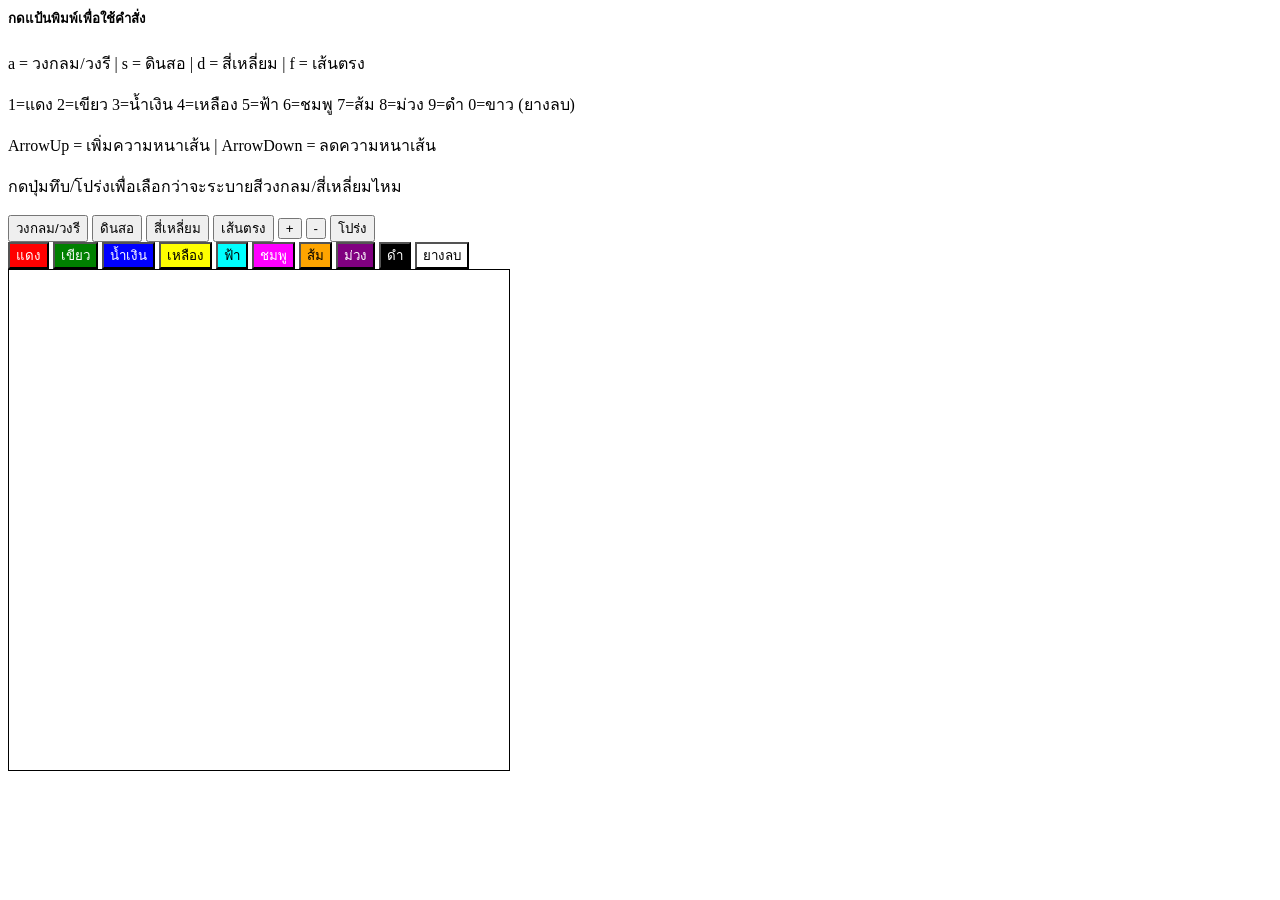
<file: paint.html>
<html>
<head>
  <link rel="stylesheet" href="style.css">
<title>Raster Graphics</title>
</head>
  <h5>กดแป้นพิมพ์เพื่อใช้คำสั่ง</h5>
  <p>a = วงกลม/วงรี | s = ดินสอ | d = สี่เหลี่ยม | f = เส้นตรง</p>
  <p>1=แดง 2=เขียว 3=น้ำเงิน 4=เหลือง 5=ฟ้า 6=ชมพู 7=ส้ม 8=ม่วง 9=ดำ 0=ขาว (ยางลบ)</p>
  <p>ArrowUp = เพิ่มความหนาเส้น | ArrowDown = ลดความหนาเส้น</p>
  <p>กดปุ่มทึบ/โปร่งเพื่อเลือกว่าจะระบายสีวงกลม/สี่เหลี่ยมไหม</p>
  <div class="tool">
    <button class="btn-tool" onclick="currentTool='circle'">วงกลม/วงรี</button>
    <button class="btn-tool" onclick="currentTool='line'">ดินสอ</button>
    <button class="btn-tool" onclick="currentTool='square'">สี่เหลี่ยม</button>
    <button class="btn-tool" onclick="currentTool='straight'">เส้นตรง</button>
    <button class="btn-tool" onclick="linewidth++">+</button>
    <button class="btn-tool" onclick="if(linewidth>1)linewidth--">-</button>
    <button class="btn-tool" onclick="isFilled = !isFilled; this.innerText = isFilled ? 'ทึบ' : 'โปร่ง'">โปร่ง</button>
    <br>
    <button class="btn-color c-red" onclick="r=255;g=0;b=0">แดง</button>
    <button class="btn-color c-green" onclick="r=0;g=255;b=0">เขียว</button>
    <button class="btn-color c-blue" onclick="r=0;g=0;b=255">น้ำเงิน</button>
    <button class="btn-color c-yellow" onclick="r=255;g=255;b=0">เหลือง</button>
    <button class="btn-color c-cyan" onclick="r=0;g=255;b=255">ฟ้า</button>
    <button class="btn-color c-magenta" onclick="r=255;g=0;b=255">ชมพู</button>
    <button class="btn-color c-orange" onclick="r=255;g=165;b=0">ส้ม</button>
    <button class="btn-color c-purple" onclick="r=128;g=0;b=128">ม่วง</button>
    <button class="btn-color c-black" onclick="r=0;g=0;b=0">ดำ</button>
    <button class="btn-color c-white" onclick="r=255;g=255;b=255">ยางลบ</button>
  </div>
  
<body>

<canvas id="canvas" width="500" height="500"
style="width:500px; height:500px; border:1px solid #000; image-rendering: pixelated;">
</canvas>


<script>
const canvas = document.getElementById('canvas');
const ctx = canvas.getContext('2d');
const imageData = ctx.createImageData(canvas.width, canvas.height);
const pixels = imageData.data; // Array of color [R,G,B,A, R,G,B,A, ...]
let isDragging = false;
let previousX = 0;
let previousY = 0;
let r=0, g=0, b=0;
let currentTool = 'line';
let startX = 0;
let startY = 0;
let linewidth = 1;
let isFilled = false;

function toScaledMousePos(posX, posY) {
  const rect = canvas.getBoundingClientRect();
  const scaleX = canvas.width / rect.width;
  const scaleY = canvas.height / rect.height;
  return {
    x: Math.floor((posX - rect.left) * scaleX),
    y: Math.floor((posY - rect.top) * scaleY)
  };
}

function putPixel(x, y, r, g, b, a = 255) {
  for (let dy = 0; dy < linewidth; dy++) {
    for (let dx = 0; dx < linewidth; dx++) {
      const px = x + dx;
      const py = y + dy;

      if (px >= 0 && px < canvas.width && py >= 0 && py < canvas.height) {
        const idx = (py * canvas.width + px) * 4;
        pixels[idx]     = r;
        pixels[idx + 1] = g;
        pixels[idx + 2] = b;
        pixels[idx + 3] = a;
      }
    }
  }
}

function drawLine(x1, y1, x2, y2, r, g, b, a = 255) {
  const dx = Math.abs(x2 - x1);
  const dy = Math.abs(y2 - y1);

  if(dx > dy) {
    const m = (y2 - y1) / (x2 - x1);
    const c = y1 - m * x1;
    for (let x = Math.min(x1, x2); x <= Math.max(x1, x2); x++) {
      const y = Math.round(m * x + c);
      putPixel(x, y, r, g, b, a);
    }
  } else {
    const m = (x2 - x1) / (y2 - y1);
    const c = x1 - m * y1;
    for (let y = Math.min(y1, y2); y <= Math.max(y1, y2); y++) {
      const x = Math.round(m * y + c);
      putPixel(x, y, r, g, b, a);
    }
  }
}

function drawRect(x1, y1, x2, y2, r, g, b, a = 255) {
  drawLine(x1, y1, x2, y1, r, g, b, a); // Top edge
  drawLine(x2, y1, x2, y2, r, g, b, a); // Right edge
  drawLine(x2, y2, x1, y2, r, g, b, a); // Bottom edge
  drawLine(x1, y2, x1, y1, r, g, b, a); // Left edge
}

function drawRectFilled(x1, y1, x2, y2, r, g, b, a = 255) {
  for (let y = y1; y <= y2; y++) {
    for (let x = x1; x <= x2; x++) {
      putPixel(x, y, r, g, b, a);
    }
  }
}

function drawRectGradient(x1, y1, x2, y2, r1, g1, b1, r2, g2, b2) {
  for (let y = y1; y <= y2; y++) {
    const t = (y - y1) / (y2 - y1);
    const r = Math.round(r1 * (1 - t) + r2 * t);
    const g = Math.round(g1 * (1 - t) + g2 * t);
    const b = Math.round(b1 * (1 - t) + b2 * t);
    for (let x = x1; x <= x2; x++) {
      putPixel(x, y, r, g, b);
    }
  }
}

function drawEllipse(cx, cy, rx, ry, r, g, b, a = 255) {
  for (let y = -ry; y <= ry; y++) {
    for (let x = -rx; x <= rx; x++) {
       const val = (x * x) / (rx * rx) + (y * y) / (ry * ry)
        if (Math.abs(val - 1) < (1.5 / Math.min(rx, ry))) {
        putPixel(cx + x, cy + y, r, g, b, a);
      }
    }
  }
}

function drawEllipseFilled(cx, cy, rx, ry, r, g, b, a = 255) {
  for (let y = -ry; y <= ry; y++) {
    for (let x = -rx; x <= rx; x++) {
      if ((x * x) / (rx * rx) + (y * y) / (ry * ry) <= 1) {
        putPixel(cx + x, cy + y, r, g, b, a);
      }
    }
  }
}

function drawSprite(sprite, x, y, r, g, b, a = 255) {
  for (let j = 0; j < sprite.length; j++) {
    for (let i = 0; i < sprite[j].length; i++) {
      if (sprite[j][i] === 1) {
        putPixel(x + i, y + j, r, g, b, a);
      }
    }
  }
}

// canvas.addEventListener('click', (event) => {
//   console.log('Click at:', event.offsetX, event.offsetY);
//   const {x,y} = toScaledMousePos(event.clientX, event.clientY);
//   putPixel(x,y,0,255,0);
//   ctx.putImageData(imageData, 0, 0);
//   });

canvas.addEventListener('mousedown', (event) => {
  isDragging = true;
  console.log('Mousedown', event.offsetX, event.offsetY);

  const scaleX = canvas.width / canvas.clientWidth;
  const scaleY = canvas.height / canvas.clientHeight;

  startX = Math.floor(event.offsetX * scaleX);
  startY = Math.floor(event.offsetY * scaleY);

  previousX = startX;
  previousY = startY;
  });

canvas.addEventListener('mouseup', (event) => {

  const scaleX = canvas.width / canvas.clientWidth;
  const scaleY = canvas.height / canvas.clientHeight;

  const x = Math.floor(event.offsetX * scaleX);
  const y = Math.floor(event.offsetY * scaleY);
  console.log('Mouseup', event.offsetX, event.offsetY);

  if (currentTool === 'circle') {
    const cx = Math.floor((startX + x) / 2);
    const cy = Math.floor((startY + y) / 2);

    const rx = Math.floor(Math.abs(x - startX) / 2);
    const ry = Math.floor(Math.abs(y - startY) / 2);
    
    if (rx > 0 && ry > 0) {
      if (isFilled) {
      drawEllipseFilled(cx, cy, rx, ry, r, g, b); // วาดทึบ
      } else {
      drawEllipse(cx, cy, rx, ry, r, g, b);       // วาดโปร่ง (เส้นขอบ)
      }
      ctx.putImageData(imageData, 0, 0);
    }
  }

  if(currentTool === 'square') {
    const minX = Math.min(startX, x);
    const maxX = Math.max(startX, x);
    const minY = Math.min(startY, y);
    const maxY = Math.max(startY, y);

    const width = Math.abs(x - startX);
    const height = Math.abs(y - startY);

    if (isFilled) {
      drawRectFilled(minX, minY, maxX, maxY, r, g, b);
    } else {
      drawRect(minX, minY, maxX, maxY, r, g, b);
    }
    ctx.putImageData(imageData, 0, 0);
  }

  if(currentTool === 'straight') {

    drawLine(startX, startY, x, y, r, g, b);
    ctx.putImageData(imageData, 0, 0);
  }

  isDragging = false;
  });

canvas.addEventListener('mousemove', (event) => {
 // console.log('Mousemove', event.offsetX, event.offsetY);
  const {x,y} = toScaledMousePos(event.clientX, event.clientY);  
  if (isDragging == true && currentTool === 'line') {
    drawLine(previousX,previousY,x,y,r,g,b);
    ctx.putImageData(imageData, 0, 0);
    }
    
    previousX = x;
    previousY = y;
  });

window.addEventListener('keydown', (event) => {
  console.log('key pressed: ',event.key);

  if(event.key === 'a') {
    currentTool = 'circle';
    console.log('Circle tool');
  } else if(event.key === 's') {
    currentTool = 'line';
    console.log('Line tool');
  } else if(event.key === 'd') {
    currentTool = 'square';
    console.log('Square tool');
  } else if(event.key === 'f') {
    currentTool = 'straight';
    console.log('Straight tool');
  }

  if (event.key === '1') {
    r = 255 , g = 0, b = 0;
  } else if(event.key === '2') {
    r = 0, g = 255, b = 0;
  } else if(event.key === '3') {
    r = 0, g = 0, b = 255;
  } else if(event.key === '4') {
    r = 255, g = 255, b = 0;
  } else if(event.key === '5') {
    r = 0, g = 255, b = 255;
  } else if(event.key === '6') {
    r = 255; g = 0,   b = 255;
  } else if(event.key === '7') {
    r = 255; g = 165; b = 0;
  } else if(event.key === '8') {
    r = 128; g = 0;   b = 128;
  } else if(event.key === '9') {
    r = 0;   g = 0;   b = 0;
  } else if(event.key === '0') {
    r = 255; g = 255; b = 255;
  }

  if (event.key === 'ArrowUp') {
    linewidth++;
    console.log('Linewidth:', linewidth);
  } else if (event.key === 'ArrowDown') {
    if (linewidth > 1) {
      linewidth--;
    } else {
      linewidth = 1;
    }
  } 
  console.log('Linewidth:', linewidth);

});
window.addEventListener('keyup', (event) => {
  console.log('key up: ',event.key);
}) 

//drawLine(10, 10, 12, 190, 255, 0, 0); // Draw a red line
//drawRect(50, 70, 150, 120, 0, 255, 0); // Draw a green rectangle
//drawRectFilled(60, 80, 140, 110, 0, 0, 255); // Draw a filled blue rectangle
//drawRectGradient(160, 70, 190, 120, 255, 0, 0, 0, 255, 0); // Draw a gradient rectangle
//drawEllipse(100, 150, 30, 60, 255, 255, 0); // Draw a yellow ellipse



ctx.putImageData(imageData, 0, 0);

</script>
</body>
</html>
</file>
<file: style.css>
.c-red { background: red; color: white; }
.c-green { background: green; color: white; }
.c-blue { background: blue; color: white; }
.c-yellow { background: yellow; }
.c-cyan { background: cyan; }
.c-magenta { background: magenta; color: white; }
.c-orange { background: orange; }
.c-purple { background: purple; color: white; }
.c-black { background: black; color: white; }
.c-white { background: white; }
</file>
